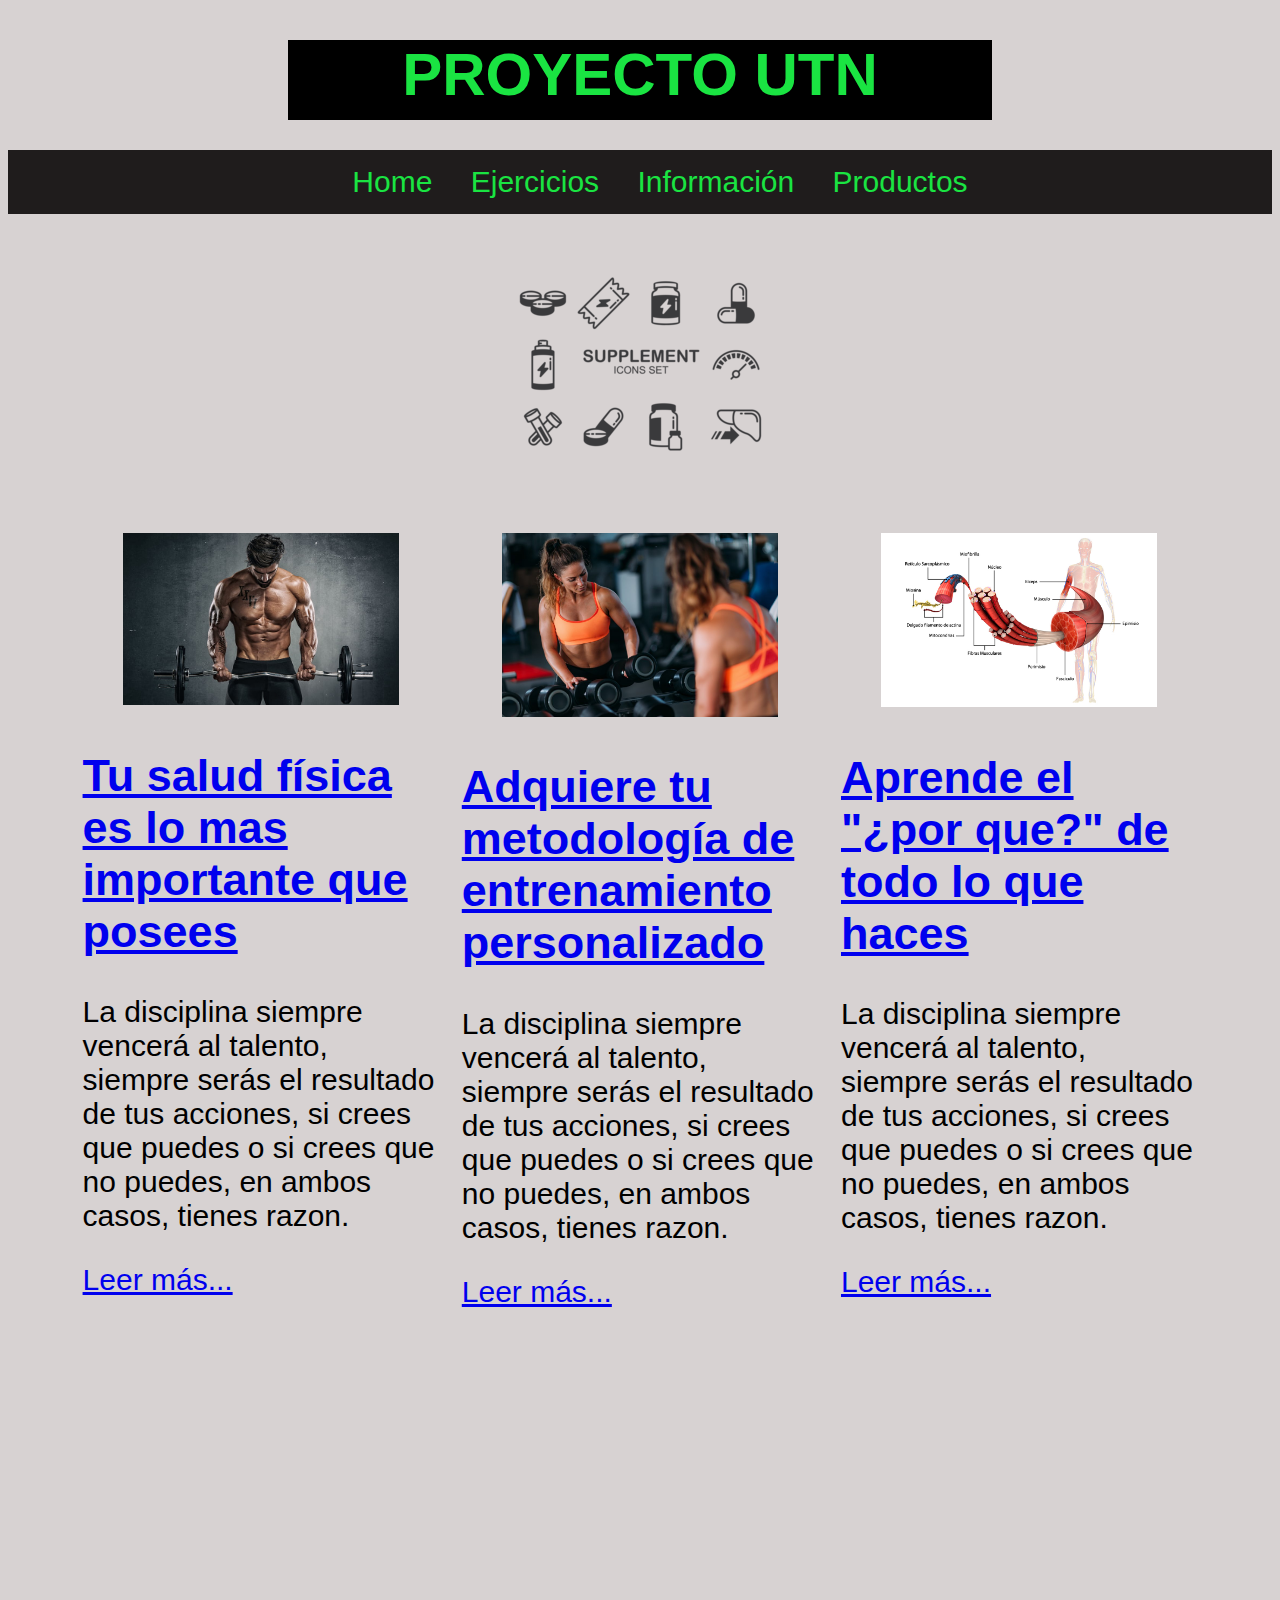
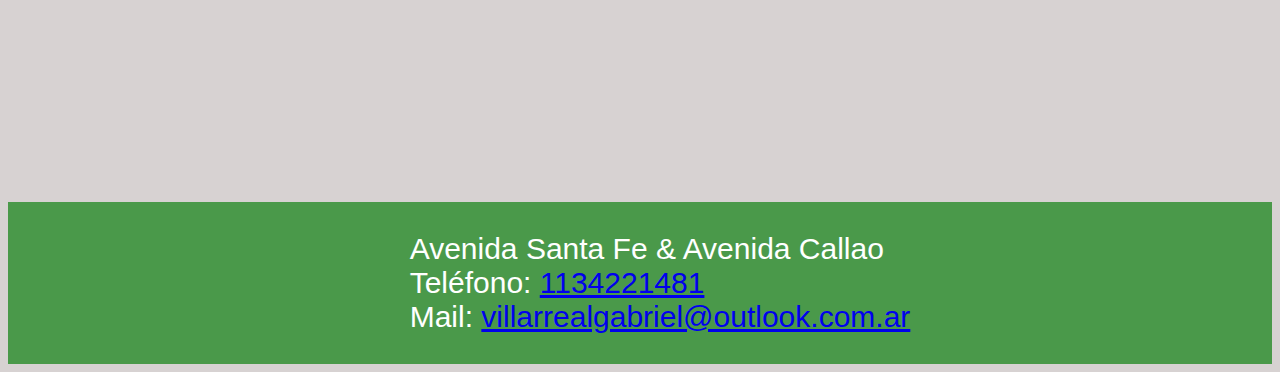
<file: index.html>
<!DOCTYPE html>
<html lang="en">
<head>
    <meta charset="UTF-8">
    <meta http-equiv="X-UA-Compatible" content="IE=edge">
    <meta name="viewport" content="width=device-width, initial-scale=1.0">
    <link rel="stylesheet" href="./css/index.css">
    
    <title>Clase 7 ::: UTN ::: Git</title>

</head>
<body class="body">

    <header class="header">
        <div class="logo">
            <a href="./index.html" class="link-logo">
                <h1>
                    Proyecto utn
                </h1>
            </a>
        </div>
    </header>

    <nav class="navbar">
        <ul class="Menú Principal">
            <li><a href="./index.html">Home</a></li>
            <li><a href="./pages/Ejercicios.html">Ejercicios</a></li>
            <li><a href="./pages/Información.html">Información</a></li>
            <li><a href="./pages/Productos.html">Productos</a></li>
        </ul>
    </nav>

    <aside class="banner-top">
        <a href="https://listado.mercadolibre.com.ar/suplementos#D[A:suplementos]" target="_blank"> 
            <img src="./imagenes/Supplements.webp" alt="Suplementación">        
        </a>
    </aside>


    <main>
        <section id="contenedor">
            <article class="primero">
                <figure>
                    <a href="./pages/información.html">
                        <img src="./imagenes/foto chico fitness.jpg" alt="Información-1">
                    </a>
                </figure>
                <div class="textos">
                    <a href="./pages/información.html">
                        <h2>Tu salud física es lo mas importante que posees</h2>
                    </a>    
                    <p>
                        La disciplina siempre vencerá al talento, siempre serás el resultado de tus acciones, si crees que puedes o si crees que no puedes, en ambos casos, tienes razon.
                    </p>
                    <a href="./pages/Información.html">Leer más...</a>
                </div>
            </article>

            <article class="segundo">
                <figure>
                    <a href="./pages/información.html">
                        <img src="./imagenes/mujer de naranja.jpg" alt="Información-2">
                    </a>
                </figure>
                <div class="textos">
                    <a href="./pages/información.html">
                        <h2>Adquiere tu metodología de entrenamiento personalizado</h2>
                    </a>
                    <p>
                        La disciplina siempre vencerá al talento, siempre serás el resultado de tus acciones, si crees que puedes o si crees que no puedes, en ambos casos, tienes razon.
                    </p>
                    <a href="./pages/Información.html">Leer más...</a>
                </div>
            </article>

            <article class="tercero">
                <figure>
                    <a href="./pages/información.html">
                        <img src="./imagenes/anatomia-muscoli-es.jpg" alt="Información-3 ">
                    </a>
                </figure>
                <div class="textos">
                    <a href="./pages/información.html">
                        <h2>Aprende el "¿por que?" de todo lo que haces</h2>
                    </a>
                    <p>
                        La disciplina siempre vencerá al talento, siempre serás el resultado de tus acciones, si crees que puedes o si crees que no puedes, en ambos casos, tienes razon.
                    </p>
                    <a href="./pages/Información.html">Leer más...</a>
                </div>
            </article>
        </section>
    </main>

    <div class="mapa">
        <iframe src="https://www.google.com/maps/embed?pb=!1m18!1m12!1m3!1d3284.328643808546!2d-58.395517384592054!3d-34.595850264589146!2m3!1f0!2f0!3f0!3m2!1i1024!2i768!4f13.1!3m3!1m2!1s0x95bccabde1df01bd%3A0x59fc6e926c4505ee!2sAv.%20Santa%20Fe%20%26%20Av.%20Callao%2C%20C1061%20CABA!5e0!3m2!1ses!2sar!4v1651332873443!5m2!1ses!2sar" width="600" height="450" style="border:0;" allowfullscreen="" loading="lazy" referrerpolicy="no-referrer-when-downgrade"></iframe>
    </div>


    <footer class="footer">
        <div class="data">
            <ul>
                <li>Avenida Santa Fe & Avenida Callao</li>
                <li>Teléfono: <a href="Tel:1134221481">1134221481</a> </li>
                <li>Mail: <a href="mailto:villarrealgabriel@outlook.com.ar">villarrealgabriel@outlook.com.ar</a></li>
            </ul>
        </div>
    </footer>

</body> 


</html>
</file>
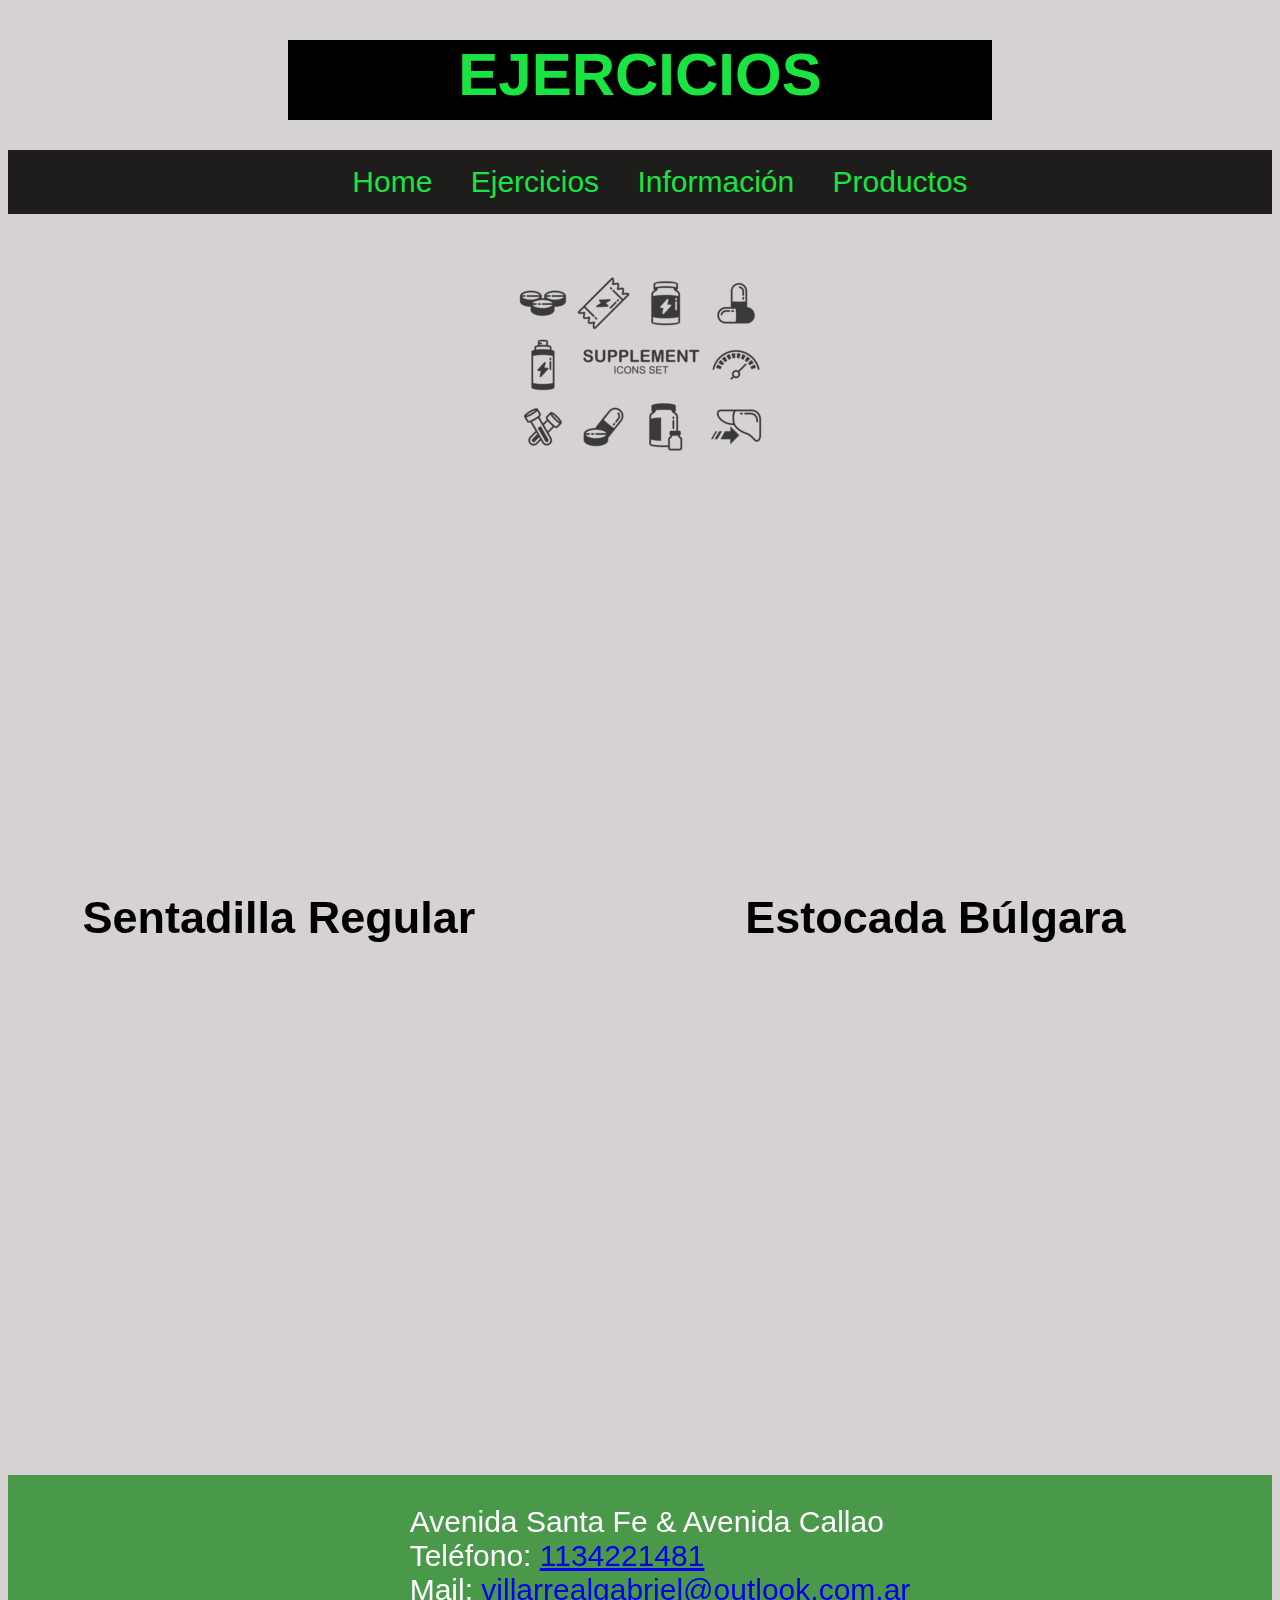
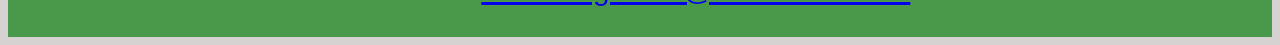
<file: pages/Ejercicios.html>
<!DOCTYPE html>
<html lang="en">
<head>
    <meta charset="UTF-8">
    <meta http-equiv="X-UA-Compatible" content="IE=edge">
    <meta name="viewport" content="width=device-width, initial-scale=1.0">
    <link rel="stylesheet" href="../css/Ejercicios.css">

    <title>Ejercicios</title>

</head>
<body class="body">

    <header class="header">
        <div class="logo">
            <a href="../index.html" class="link-logo">
                <h1>
                    Ejercicios
                </h1>
            </a>
        </div>
    </header>

    <nav class="navbar">
        <ul class="Menú Principal">
            <li><a href="../index.html">Home</a></li>
            <li><a href="./Ejercicios.html">Ejercicios</a></li>
            <li><a href="./Información.html">Información</a></li>
            <li><a href="./Productos.html">Productos</a></li>
        </ul>
    </nav>

    <aside class="banner-top">
        <a href="https://listado.mercadolibre.com.ar/suplementos#D[A:suplementos]" target="_blank"> 
            <img src="../imagenes/Supplements.webp" alt="Suplementación">       
        </a>
    </aside>

    <main>
        <section id="contenedor">
            <article class="primero">
                <figure>
                    <iframe width="560" height="315" src="https://www.youtube.com/embed/YOPq7v0mcuI?start=210" title="YouTube video player" frameborder="0" allow="accelerometer; autoplay; clipboard-write; encrypted-media; gyroscope; picture-in-picture" allowfullscreen></iframe>
                </figure>
                <div class="textos">
                        <h2>Sentadilla Regular</h2>
                </div>
            </article>
            <article class="primero">
                <figure>
                    <iframe width="560" height="315" src="https://www.youtube.com/embed/g343Q5OvoN8?start=20" title="YouTube video player" frameborder="0" allow="accelerometer; autoplay; clipboard-write; encrypted-media; gyroscope; picture-in-picture" allowfullscreen></iframe>
                </figure>
                <div class="textos">
                        <h2>Estocada Búlgara</h2>
                </div>
            </article>
        </section>
    </main>


    <div class="mapa">
        <iframe src="https://www.google.com/maps/embed?pb=!1m18!1m12!1m3!1d3284.328643808546!2d-58.395517384592054!3d-34.595850264589146!2m3!1f0!2f0!3f0!3m2!1i1024!2i768!4f13.1!3m3!1m2!1s0x95bccabde1df01bd%3A0x59fc6e926c4505ee!2sAv.%20Santa%20Fe%20%26%20Av.%20Callao%2C%20C1061%20CABA!5e0!3m2!1ses!2sar!4v1651332873443!5m2!1ses!2sar" width="600" height="450" style="border:0;" allowfullscreen="" loading="lazy" referrerpolicy="no-referrer-when-downgrade"></iframe>
    </div>

    
    <footer class="footer">
        <div class="data">
            <ul>
                <li>Avenida Santa Fe & Avenida Callao</li>
                <li>Teléfono: <a href="Tel:1134221481">1134221481</a> </li>
                <li>Mail: <a href="mailto:villarrealgabriel@outlook.com.ar">villarrealgabriel@outlook.com.ar</a></li>
            </ul>
        </div>
        
    </footer>

</body>
</html>
</file>
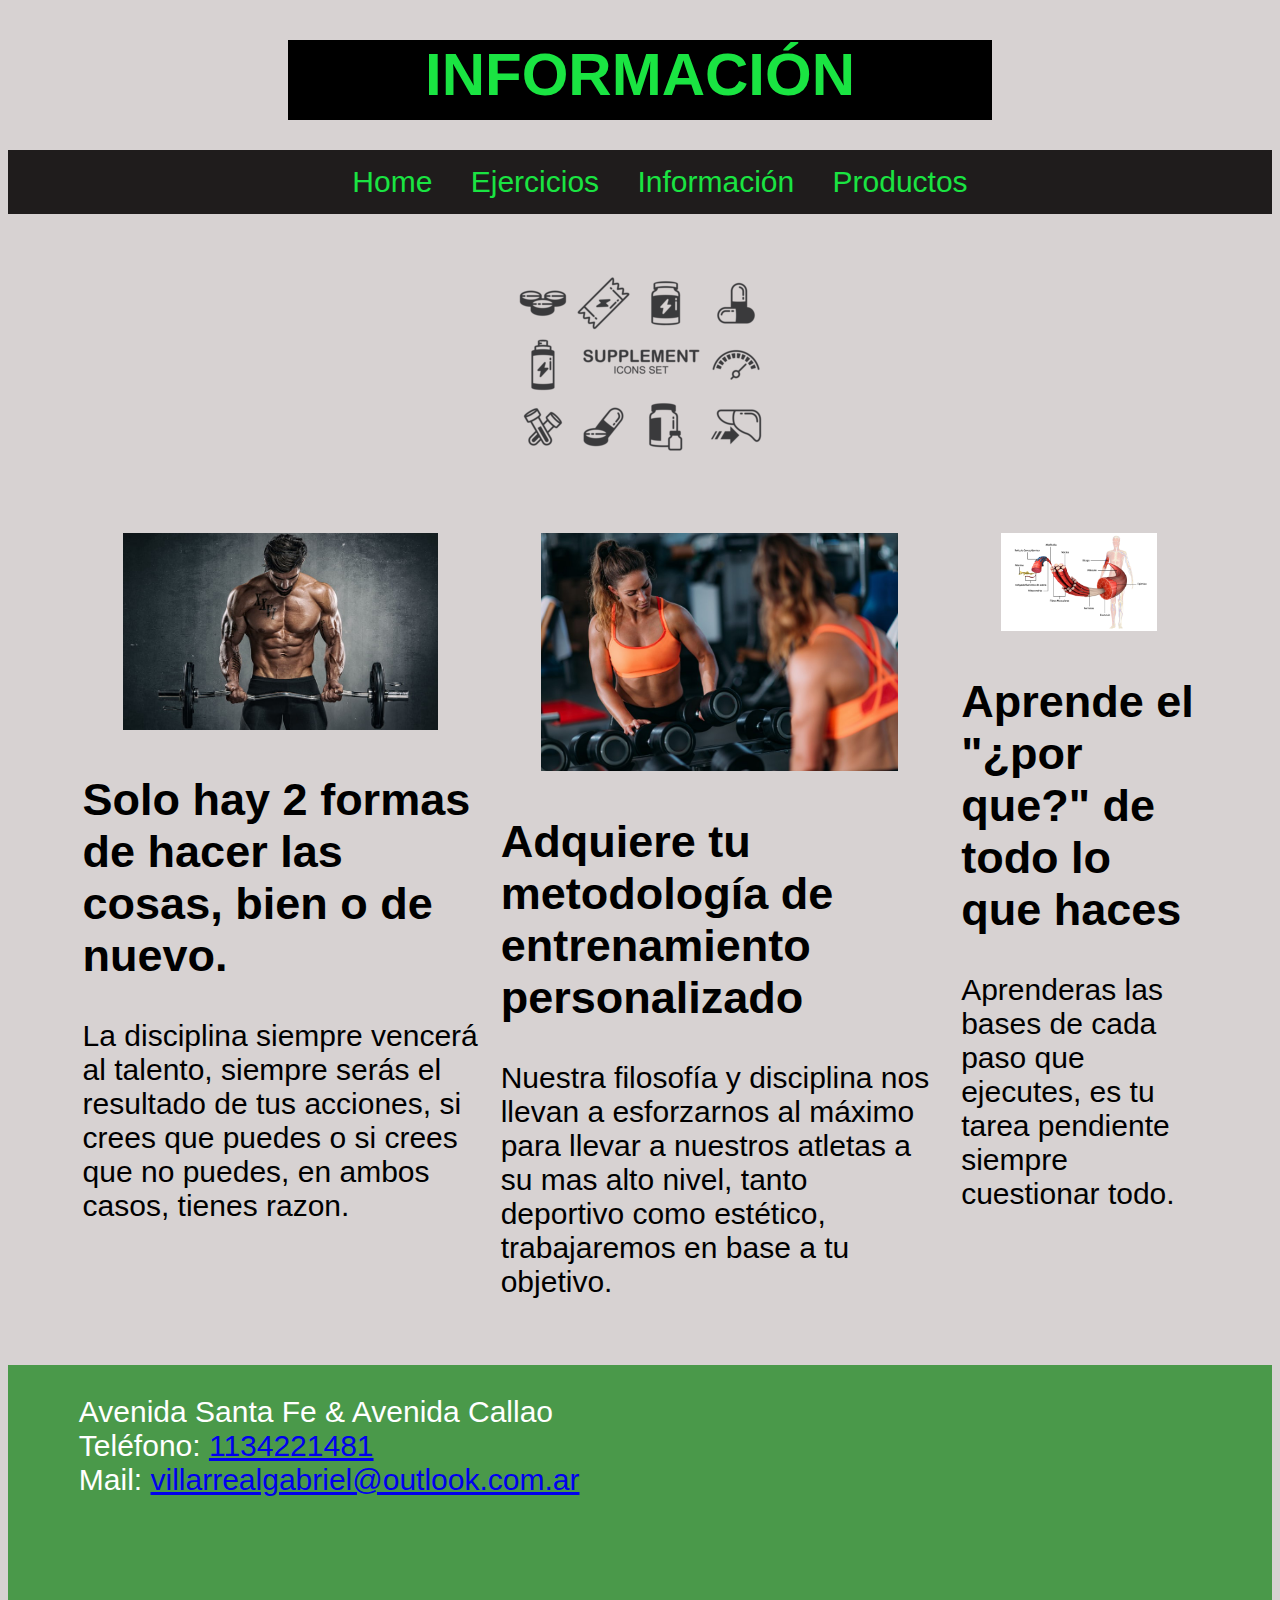
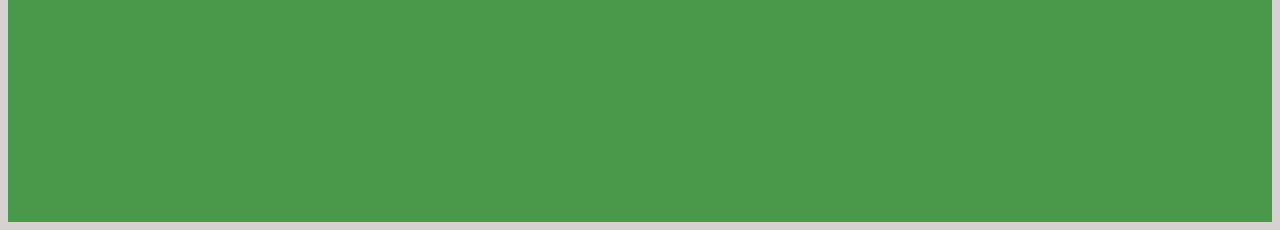
<file: pages/información.html>
<!DOCTYPE html>
<html lang="en">
<head>
    <meta charset="UTF-8">
    <meta http-equiv="X-UA-Compatible" content="IE=edge">
    <meta name="viewport" content="width=device-width, initial-scale=1.0">
    <link rel="stylesheet" href="../css/Información.css">

    <title>Información</title>

</head>
<body class="body">

    <header class="header">
        <div class="logo">
            <a href="/index.html" class="link-logo">
                <h1>
                    Información
                </h1>
            </a>
        </div>
    </header>

    <nav class="navbar">
        <ul class="Menú Principal">
            <li><a href="/index.html">Home</a></li>
            <li><a href="./Ejercicios.html">Ejercicios</a></li>
            <li><a href="./Información.html">Información</a></li>
            <li><a href="./Productos.html">Productos</a></li>
        </ul>
    </nav>

    <aside class="banner-top">
        <a href="https://listado.mercadolibre.com.ar/suplementos#D[A:suplementos]" target="_blank"> 
            <img src="../imagenes/Supplements.webp" alt="Suplementación">        
        </a>
    </aside>

    <main>
        <section id="contenedor">
            <article class="primero">
                <figure>
                        <img src="../imagenes/foto chico fitness.jpg" alt="Información-1">
                </figure>
                <div class="textos">
                        <h2>Solo hay 2 formas de hacer las cosas, bien o de nuevo.</h2>
                    <p>
                        La disciplina siempre vencerá al talento, siempre serás el resultado de tus acciones, si crees que puedes o si crees que no puedes, en ambos casos, tienes razon.
                    </p>
                </div>
            </article>
            <article class="segundo">
                <figure>
                        <img src="../imagenes/mujer de naranja.jpg" alt="Información-2">
                </figure>
                <div class="textos">
                        <h2>Adquiere tu metodología de entrenamiento personalizado</h2>
                    <p>
                        Nuestra filosofía y disciplina nos llevan a esforzarnos al máximo para llevar a nuestros atletas a su mas alto nivel, tanto deportivo como estético, trabajaremos en base a tu objetivo.
                    </p>
                </div>
            </article>

            <article class="tercero">
                <figure>
                        <img src="../imagenes/anatomia-muscoli-es.jpg" alt="Información-3 ">
                </figure>
                <div class="textos">
                        <h2>Aprende el "¿por que?" de todo lo que haces</h2>
                    <p>
                        Aprenderas las bases de cada paso que ejecutes, es tu tarea pendiente siempre cuestionar todo.
                    </p>
                </div>
            </article>
        </section>
    </main>

    <footer class="footer">
        <div class="data">
            <ul>
                <li>Avenida Santa Fe & Avenida Callao</li>
                <li>Teléfono: <a href="Tel:1134221481">1134221481</a> </li>
                <li>Mail: <a href="mailto:villarrealgabriel@outlook.com.ar">villarrealgabriel@outlook.com.ar</a></li>
            </ul>
        </div>
        <div class="mapa">
            <iframe src="https://www.google.com/maps/embed?pb=!1m18!1m12!1m3!1d3284.328643808546!2d-58.395517384592054!3d-34.595850264589146!2m3!1f0!2f0!3f0!3m2!1i1024!2i768!4f13.1!3m3!1m2!1s0x95bccabde1df01bd%3A0x59fc6e926c4505ee!2sAv.%20Santa%20Fe%20%26%20Av.%20Callao%2C%20C1061%20CABA!5e0!3m2!1ses!2sar!4v1651332873443!5m2!1ses!2sar" width="600" height="450" style="border:0;" allowfullscreen="" loading="lazy" referrerpolicy="no-referrer-when-downgrade"></iframe>
        </div>
    </footer>
    
</body>
</html>
</file>
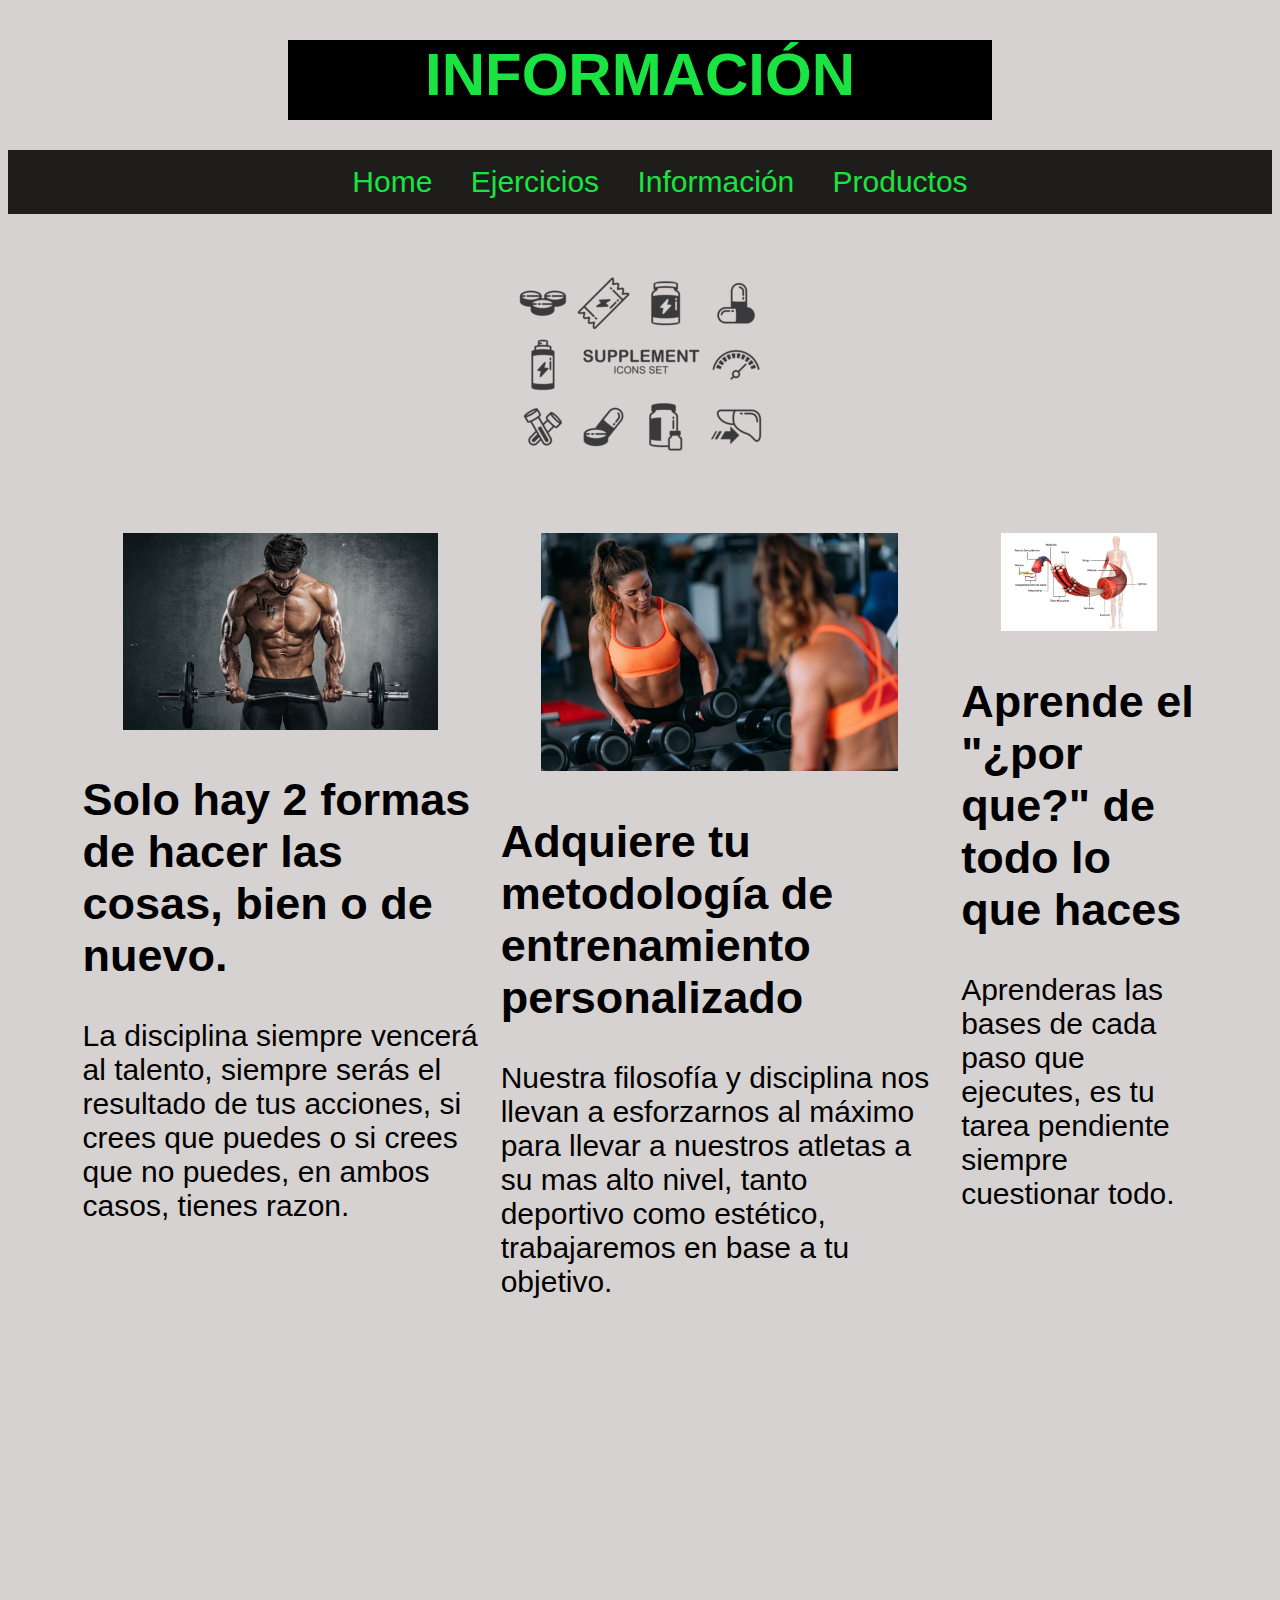
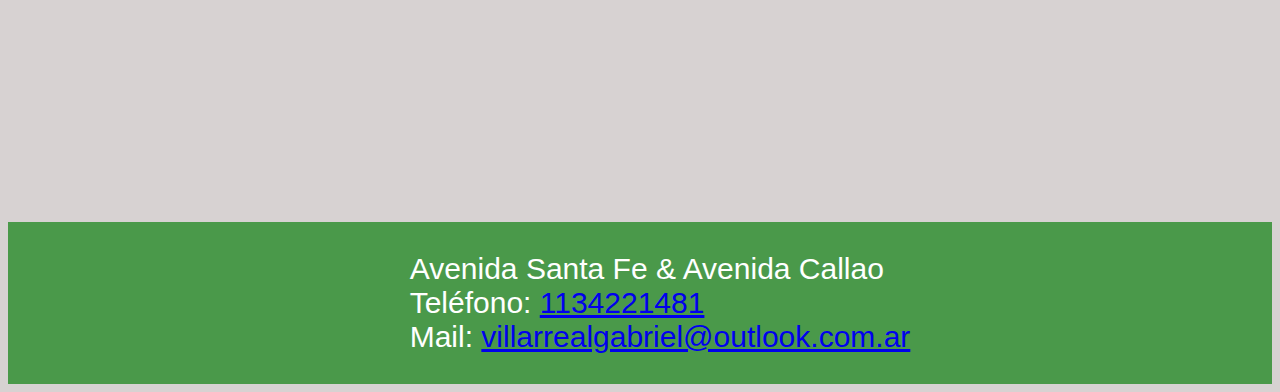
<file: pages/Información.html>
<!DOCTYPE html>
<html lang="en">
<head>
    <meta charset="UTF-8">
    <meta http-equiv="X-UA-Compatible" content="IE=edge">
    <meta name="viewport" content="width=device-width, initial-scale=1.0">
    <link rel="stylesheet" href="../css/Información.css">

    <title>Información</title>

</head>
<body class="body">

    <header class="header">
        <div class="logo">
            <a href="../index.html" class="link-logo">
                <h1>
                    Información
                </h1>
            </a>
        </div>
    </header>

    <nav class="navbar">
        <ul class="Menú Principal">
            <li><a href="../index.html">Home</a></li>
            <li><a href="./Ejercicios.html">Ejercicios</a></li>
            <li><a href="./Información.html">Información</a></li>
            <li><a href="./Productos.html">Productos</a></li>
        </ul>
    </nav>

    <aside class="banner-top">
        <a href="https://listado.mercadolibre.com.ar/suplementos#D[A:suplementos]" target="_blank"> 
            <img src="../imagenes/Supplements.webp" alt="Suplementación">        
        </a>
    </aside>

    <main>
        <section id="contenedor">
            <article class="primero">
                <figure>
                        <img src="../imagenes/foto chico fitness.jpg" alt="Información-1">
                </figure>
                <div class="textos">
                        <h2>Solo hay 2 formas de hacer las cosas, bien o de nuevo.</h2>
                    <p>
                        La disciplina siempre vencerá al talento, siempre serás el resultado de tus acciones, si crees que puedes o si crees que no puedes, en ambos casos, tienes razon.
                    </p>
                </div>
            </article>
            <article class="segundo">
                <figure>
                        <img src="../imagenes/mujer de naranja.jpg" alt="Información-2">
                </figure>
                <div class="textos">
                        <h2>Adquiere tu metodología de entrenamiento personalizado</h2>
                    <p>
                        Nuestra filosofía y disciplina nos llevan a esforzarnos al máximo para llevar a nuestros atletas a su mas alto nivel, tanto deportivo como estético, trabajaremos en base a tu objetivo.
                    </p>
                </div>
            </article>

            <article class="tercero">
                <figure>
                        <img src="../imagenes/anatomia-muscoli-es.jpg" alt="Información-3 ">
                </figure>
                <div class="textos">
                        <h2>Aprende el "¿por que?" de todo lo que haces</h2>
                    <p>
                        Aprenderas las bases de cada paso que ejecutes, es tu tarea pendiente siempre cuestionar todo.
                    </p>
                </div>
            </article>
        </section>
    </main>


    <div class="mapa">
        <iframe src="https://www.google.com/maps/embed?pb=!1m18!1m12!1m3!1d3284.328643808546!2d-58.395517384592054!3d-34.595850264589146!2m3!1f0!2f0!3f0!3m2!1i1024!2i768!4f13.1!3m3!1m2!1s0x95bccabde1df01bd%3A0x59fc6e926c4505ee!2sAv.%20Santa%20Fe%20%26%20Av.%20Callao%2C%20C1061%20CABA!5e0!3m2!1ses!2sar!4v1651332873443!5m2!1ses!2sar" width="600" height="450" style="border:0;" allowfullscreen="" loading="lazy" referrerpolicy="no-referrer-when-downgrade"></iframe>
    </div>

    
    <footer class="footer">
        <div class="data">
            <ul>
                <li>Avenida Santa Fe & Avenida Callao</li>
                <li>Teléfono: <a href="Tel:1134221481">1134221481</a> </li>
                <li>Mail: <a href="mailto:villarrealgabriel@outlook.com.ar">villarrealgabriel@outlook.com.ar</a></li>
            </ul>
        </div>
        
    </footer>
    
</body>
</html>
</file>
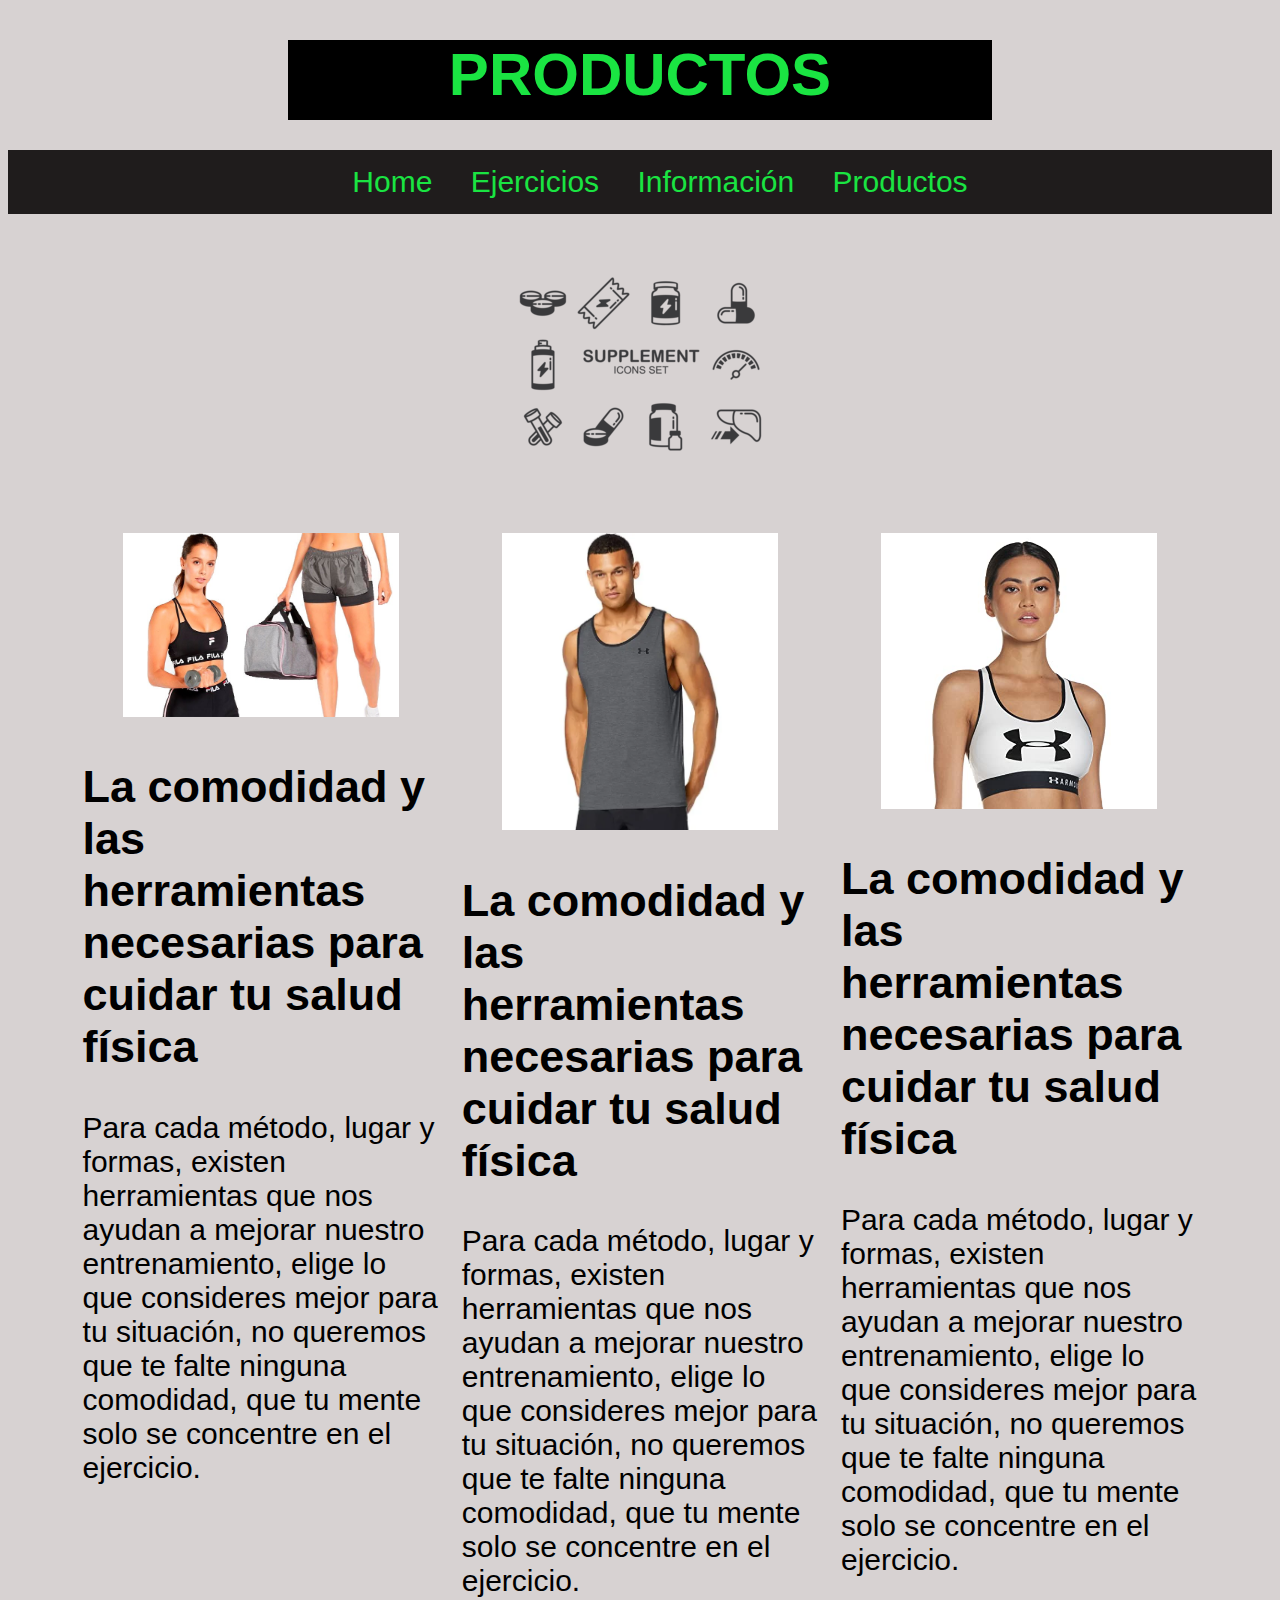
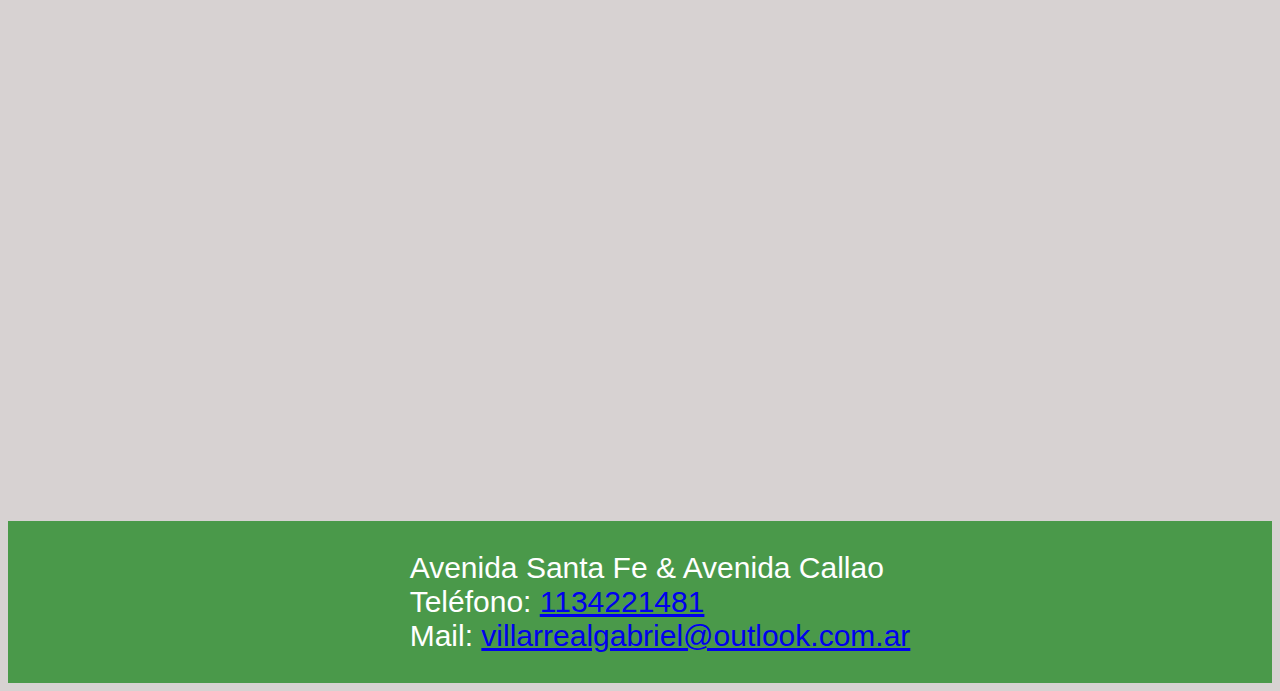
<file: pages/Productos.html>
<!DOCTYPE html>
<html lang="en">
<head>
    <meta charset="UTF-8">
    <meta http-equiv="X-UA-Compatible" content="IE=edge">
    <meta name="viewport" content="width=device-width, initial-scale=1.0">
    <link rel="stylesheet" href="../css/Productos.css">

    <title>Productos</title>

</head>
<body class="body">

    <header class="header">
        <div class="logo">
            <a href="../index.html" class="link-logo">
                <h1>
                    Productos
                </h1>
            </a>
        </div>
    </header>

    <nav class="navbar">
        <ul class="Menú Principal">
            <li><a href="../index.html">Home</a></li>
            <li><a href="./Ejercicios.html">Ejercicios</a></li>
            <li><a href="./Información.html">Información</a></li>
            <li><a href="./Productos.html">Productos</a></li>
        </ul>
    </nav>

    <aside class="banner-top">
        <a href="https://listado.mercadolibre.com.ar/suplementos#D[A:suplementos]" target="_blank"> 
            <img src="../imagenes/Supplements.webp" alt="Suplementación">        
        </a>
    </aside>

    <main>
        <section id="contenedor">
            <article class="primero">
                <figure>
                        <img src="../imagenes/ropa-deportiva-sprinter.jpg" alt="Productos">
                </figure>
                <div class="textos">
                        <h2>La comodidad y las herramientas necesarias para cuidar tu salud física</h2>
                    <p>
                        Para cada método, lugar y formas, existen herramientas que nos ayudan a mejorar nuestro entrenamiento, elige lo que consideres mejor para tu situación, no queremos que te falte ninguna comodidad, que tu mente solo se concentre en el ejercicio.
                    </p>
                </div>
            </article>
            <article class="segundo">
                <figure>
                        <img src="../imagenes/moda deportiva 5.webp" alt="Productos">
                </figure>
                <div class="textos">
                        <h2>La comodidad y las herramientas necesarias para cuidar tu salud física</h2>
                    <p>
                        Para cada método, lugar y formas, existen herramientas que nos ayudan a mejorar nuestro entrenamiento, elige lo que consideres mejor para tu situación, no queremos que te falte ninguna comodidad, que tu mente solo se concentre en el ejercicio.
                    </p>
                </div>
            </article>
            <article class="tercero">
                <figure>
                        <img src="../imagenes/ropa-productos-1.jpg" alt="Productos">
                </figure>
                <div class="textos">
                        <h2>La comodidad y las herramientas necesarias para cuidar tu salud física</h2>
                    <p>
                        Para cada método, lugar y formas, existen herramientas que nos ayudan a mejorar nuestro entrenamiento, elige lo que consideres mejor para tu situación, no queremos que te falte ninguna comodidad, que tu mente solo se concentre en el ejercicio.
                    </p>
                </div>
            </article>
        </section>
    </main>


    <div class="mapa">
        <iframe src="https://www.google.com/maps/embed?pb=!1m18!1m12!1m3!1d3284.328643808546!2d-58.395517384592054!3d-34.595850264589146!2m3!1f0!2f0!3f0!3m2!1i1024!2i768!4f13.1!3m3!1m2!1s0x95bccabde1df01bd%3A0x59fc6e926c4505ee!2sAv.%20Santa%20Fe%20%26%20Av.%20Callao%2C%20C1061%20CABA!5e0!3m2!1ses!2sar!4v1651332873443!5m2!1ses!2sar" width="600" height="450" style="border:0;" allowfullscreen="" loading="lazy" referrerpolicy="no-referrer-when-downgrade"></iframe>
    </div>
    

    <footer class="footer">
        <div class="data">
            <ul>
                <li>Avenida Santa Fe & Avenida Callao</li>
                <li>Teléfono: <a href="Tel:1134221481">1134221481</a> </li>
                <li>Mail: <a href="mailto:villarrealgabriel@outlook.com.ar">villarrealgabriel@outlook.com.ar</a></li>
            </ul>
        </div>
        
    </footer>
</body>
</html>
</file>
<file: css/index.css>
/* reseteo los estilos del navegador */


*{
    margin: center;
    padding: center;
}

html{
    font-family: Arial, Helvetica, sans-serif;
    font-size: 30px;
}

.header{
    background:black;
    color: aqua;
    width: 55vw;
    height: 80px;
    margin-bottom:10px;
    margin-left: auto;
    margin-right: auto;
}
.header h1{
    text-align: center;
}
.logo{
    text-transform: uppercase;
}
.logo a{
    color: rgb(26, 228, 66);
    text-decoration: none;
}
.navbar{
    background: rgb(31, 28, 28);
    color: antiquewhite;
    width: auto;
    margin-left: auto;
    margin-right: auto;
}
.navbar ul{
    list-style: none;
    text-align: center;
}
.navbar ul li{
    display: inline-block;
}
.navbar ul li a{
    text-decoration: none;
    display: block;
    padding: 15px;
    color: rgb(26, 228, 66);
}
.navbar ul li a:hover{
    background: white;
    color: black;
}

.banner-top{
    padding: 20px;
    display: flex;
    justify-content: center;
}

#contenedor{
    width: 90%;
    margin: auto;
    display: flex;
}

.body{
    background: rgb(206, 158, 81);
}


#contenedor img{
    width: 100%;
}

.primero{
    padding: 1%;
}

.segundo{
    padding: 1%;
}

.tercero{
    padding: 1%;
}

.footer{
    margin-top: 25px;
    background: rgb(74, 153, 74);
    display: flex;
    justify-content: space-around;
}
.footer ul{
    list-style: none;
}

.data{
    background: transparent;
    color: white;
    list-style: none;
}

.map{
    width: 60%;
}

@media screen and (min-width: 660px) and (max-width: 989px){

    .body{
        background: yellow;
    }
    .logo{
        width: 100%;
        text-align: center;
    }

    .banner-top{
        display: flex;
    }

    .primero{
        width: 100%;
    }

    .primero figure{
        height: 300px;
        overflow: hidden;
    }

    .segundo{
        width: 50%;
    }

    .tercero{
        width: 50%;
    }
}


@media screen and (min-width: 990px) and (max-width: 1900px){

    .body{
        background: rgb(215, 210, 210);
    }
    
}

/* 
    Media querys de Bootstrap
*/

// Small devices (landscape phones, 576px and up)
@media (min-width: 576px) { }

// Medium devices (tablets, 768px and up)
@media (min-width: 768px) {  }

// Large devices (desktops, 992px and up)
@media (min-width: 992px) {  }

// X-Large devices (large desktops, 1200px and up)
@media (min-width: 1200px) { }

// XX-Large devices (larger desktops, 1400px and up)
@media (min-width: 1400px) { }
</file>
<file: css/Ejercicios.css>
/* reseteo los estilos del navegador */


*{
    margin: center;
    padding: center;
}

html{
    font-family: Arial, Helvetica, sans-serif;
    font-size: 30px;
}

.header{
    background:black;
    color: aqua;
    width: 55vw;
    height: 80px;
    margin-bottom:10px;
    margin-left: auto;
    margin-right: auto;
}
.header h1{
    text-align: center;
}
.logo{
    text-transform: uppercase;
}
.logo a{
    color: rgb(26, 228, 66);
    text-decoration: none;
}
.navbar{
    background: rgb(31, 28, 28);
    color: antiquewhite;
    width: auto;
    margin-left: auto;
    margin-right: auto;
}
.navbar ul{
    list-style: none;
    text-align: center;
}
.navbar ul li{
    display: inline-block;
}
.navbar ul li a{
    text-decoration: none;
    display: block;
    padding: 15px;
    color: rgb(26, 228, 66);
}
.navbar ul li a:hover{
    background: white;
    color: black;
}

.banner-top{
    padding: 20px;
    display: flex;
    justify-content: center;
}

#contenedor{
    width: 90%;
    margin: auto;
    display: flex;
}

.body{
    background: rgb(206, 158, 81);
}


#contenedor img{
    width: 100%;
}

.primero{
    padding: 1%;
}

.segundo{
    padding: 1%;
}

.tercero{
    padding: 1%;
}

.footer{
    margin-top: 25px;
    background: rgb(74, 153, 74);
    display: flex;
    justify-content: space-around;
}
.footer ul{
    list-style: none;
}

.data{
    background: transparent;
    color: white;
    list-style: none;
}

.map{
    width: 60%;
}

@media screen and (min-width: 660px) and (max-width: 989px){

    .body{
        background: yellow;
    }
    .logo{
        width: 100%;
        text-align: center;
    }

    .banner-top{
        display: flex;
    }

    .primero{
        width: 100%;
    }

    .primero figure{
        height: 300px;
        overflow: hidden;
    }

    .segundo{
        width: 50%;
    }

    .tercero{
        width: 50%;
    }
}


@media screen and (min-width: 990px) and (max-width: 1900px){

    .body{
        background: rgb(215, 210, 210);
    }
}

/* 
    Media querys de Bootstrap
*/

// Small devices (landscape phones, 576px and up)
@media (min-width: 576px) { }

// Medium devices (tablets, 768px and up)
@media (min-width: 768px) {  }

// Large devices (desktops, 992px and up)
@media (min-width: 992px) {  }

// X-Large devices (large desktops, 1200px and up)
@media (min-width: 1200px) { }

// XX-Large devices (larger desktops, 1400px and up)
@media (min-width: 1400px) { }
</file>
<file: css/Información.css>
/* reseteo los estilos del navegador */


*{
    margin: center;
    padding: center;
}

html{
    font-family: Arial, Helvetica, sans-serif;
    font-size: 30px;
}

.header{
    background:black;
    color: aqua;
    width: 55vw;
    height: 80px;
    margin-bottom:10px;
    margin-left: auto;
    margin-right: auto;
}
.header h1{
    text-align: center;
}
.logo{
    text-transform: uppercase;
}
.logo a{
    color: rgb(26, 228, 66);
    text-decoration: none;
}
.navbar{
    background: rgb(31, 28, 28);
    color: antiquewhite;
    width: auto;
    margin-left: auto;
    margin-right: auto;
}
.navbar ul{
    list-style: none;
    text-align: center;
}
.navbar ul li{
    display: inline-block;
}
.navbar ul li a{
    text-decoration: none;
    display: block;
    padding: 15px;
    color: rgb(26, 228, 66);
}
.navbar ul li a:hover{
    background: white;
    color: black;
}

.banner-top{
    padding: 20px;
    display: flex;
    justify-content: center;
}

#contenedor{
    width: 90%;
    margin: auto;
    display: flex;
}

.body{
    background: rgb(206, 158, 81);
}


#contenedor img{
    width: 100%;
}

.primero{
    padding: 1%;
}

.segundo{
    padding: 1%;
}

.tercero{
    padding: 1%;
}

.footer{
    margin-top: 25px;
    background: rgb(74, 153, 74);
    display: flex;
    justify-content: space-around;
}
.footer ul{
    list-style: none;
}

.data{
    background: transparent;
    color: white;
    list-style: none;
}

.map{
    width: 60%;
}

@media screen and (min-width: 660px) and (max-width: 989px){

    .body{
        background: yellow;
    }
    .logo{
        width: 100%;
        text-align: center;
    }

    .banner-top{
        display: flex;
    }

    .primero{
        width: 100%;
    }

    .primero figure{
        height: 300px;
        overflow: hidden;
    }

    .segundo{
        width: 50%;
    }

    .tercero{
        width: 50%;
    }
}


@media screen and (min-width: 990px) and (max-width: 1900px){

    .body{
        background: rgb(215, 210, 210);
    }
}

/* 
    Media querys de Bootstrap
*/

// Small devices (landscape phones, 576px and up)
@media (min-width: 576px) { }

// Medium devices (tablets, 768px and up)
@media (min-width: 768px) {  }

// Large devices (desktops, 992px and up)
@media (min-width: 992px) {  }

// X-Large devices (large desktops, 1200px and up)
@media (min-width: 1200px) { }

// XX-Large devices (larger desktops, 1400px and up)
@media (min-width: 1400px) { }
</file>
<file: css/Productos.css>
/* reseteo los estilos del navegador */


*{
    margin: center;
    padding: center;
}

html{
    font-family: Arial, Helvetica, sans-serif;
    font-size: 30px;
}

.header{
    background:black;
    color: aqua;
    width: 55vw;
    height: 80px;
    margin-bottom:10px;
    margin-left: auto;
    margin-right: auto;
}
.header h1{
    text-align: center;
}
.logo{
    text-transform: uppercase;
}
.logo a{
    color: rgb(26, 228, 66);
    text-decoration: none;
}
.navbar{
    background: rgb(31, 28, 28);
    color: antiquewhite;
    width: auto;
    margin-left: auto;
    margin-right: auto;
}
.navbar ul{
    list-style: none;
    text-align: center;
}
.navbar ul li{
    display: inline-block;
}
.navbar ul li a{
    text-decoration: none;
    display: block;
    padding: 15px;
    color: rgb(26, 228, 66);
}
.navbar ul li a:hover{
    background: white;
    color: black;
}

.banner-top{
    padding: 20px;
    display: flex;
    justify-content: center;
}

#contenedor{
    width: 90%;
    margin: auto;
    display: flex;
}

.body{
    background: rgb(206, 158, 81);
}


#contenedor img{
    width: 100%;
}

.primero{
    padding: 1%;
}

.segundo{
    padding: 1%;
}

.tercero{
    padding: 1%;
}

.footer{
    margin-top: 25px;
    background: rgb(74, 153, 74);
    display: flex;
    justify-content: space-around;
}
.footer ul{
    list-style: none;
}

.data{
    background: transparent;
    color: white;
    list-style: none;
}

.map{
    width: 60%;
}

@media screen and (min-width: 660px) and (max-width: 989px){

    .body{
        background: yellow;
    }
    .logo{
        width: 100%;
        text-align: center;
    }

    .banner-top{
        display: flex;
    }

    .primero{
        width: 100%;
    }

    .primero figure{
        height: 300px;
        overflow: hidden;
    }

    .segundo{
        width: 50%;
    }

    .tercero{
        width: 50%;
    }
}


@media screen and (min-width: 990px) and (max-width: 1900px){

    .body{
        background: rgb(215, 210, 210);
    }
}

/* 
    Media querys de Bootstrap
*/

// Small devices (landscape phones, 576px and up)
@media (min-width: 576px) { }

// Medium devices (tablets, 768px and up)
@media (min-width: 768px) {  }

// Large devices (desktops, 992px and up)
@media (min-width: 992px) {  }

// X-Large devices (large desktops, 1200px and up)
@media (min-width: 1200px) { }

// XX-Large devices (larger desktops, 1400px and up)
@media (min-width: 1400px) { }
</file>
